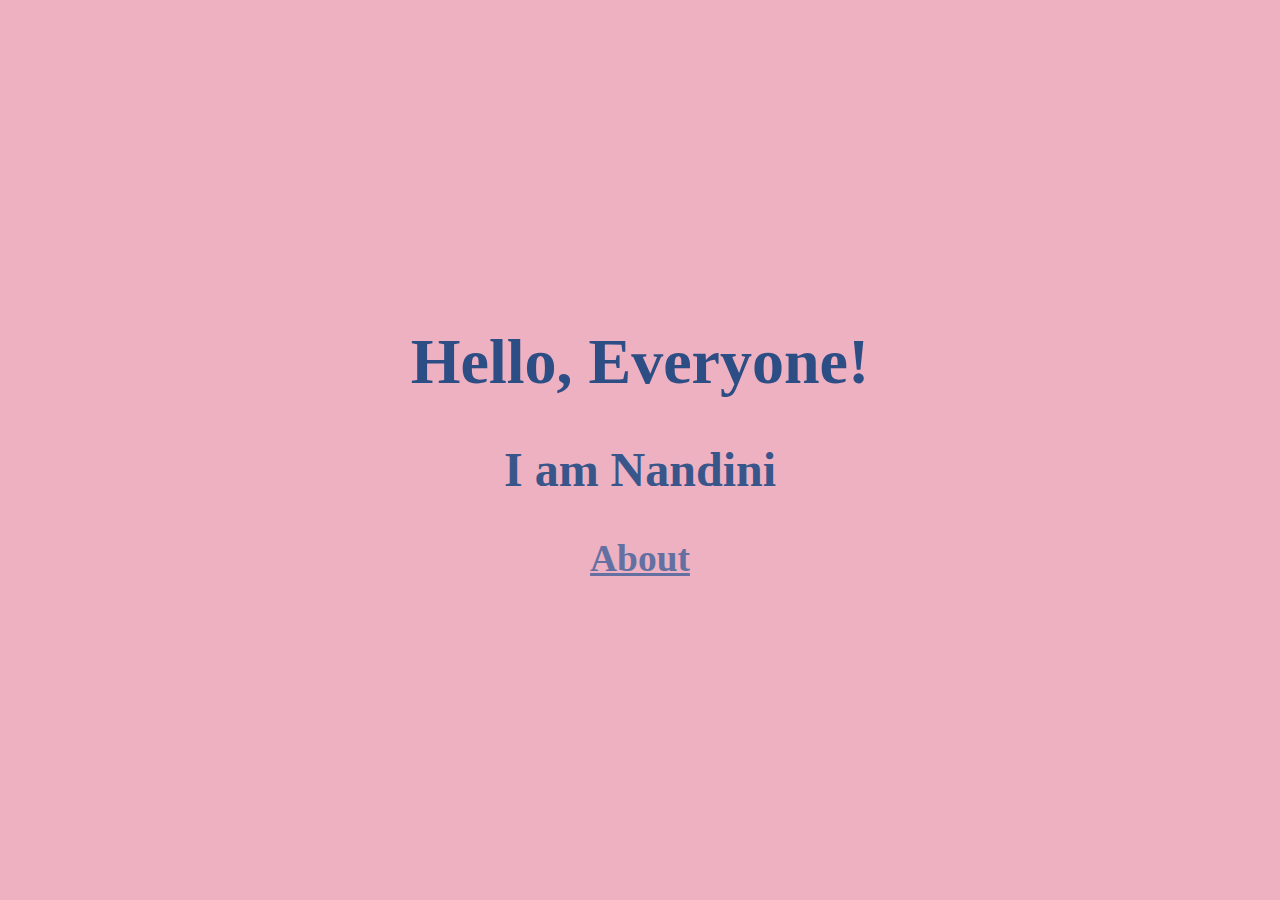
<file: index.html>
<!DOCTYPE html>
<html lang="en">
    <head>
        <meta charset="UTF-8">
        <meta name="viewport" content="width=device-width,initial-scale=1.0">
        <title>lab-html</title>
        <link rel="stylesheet" href="CSS/main.css">
        <script src="./js/main.js" defer></script>
        </head>
            <body>
                <div class="title">
                    <h1 id="typewriter">Hello, Everyone!</h1>
                        <h2>I am Nandini</h2>
                       <nav>
                                <h3><a href="./About/index.html">About</a></h3>
                        </nav>
                </div>
            </body>
</html>
</file>
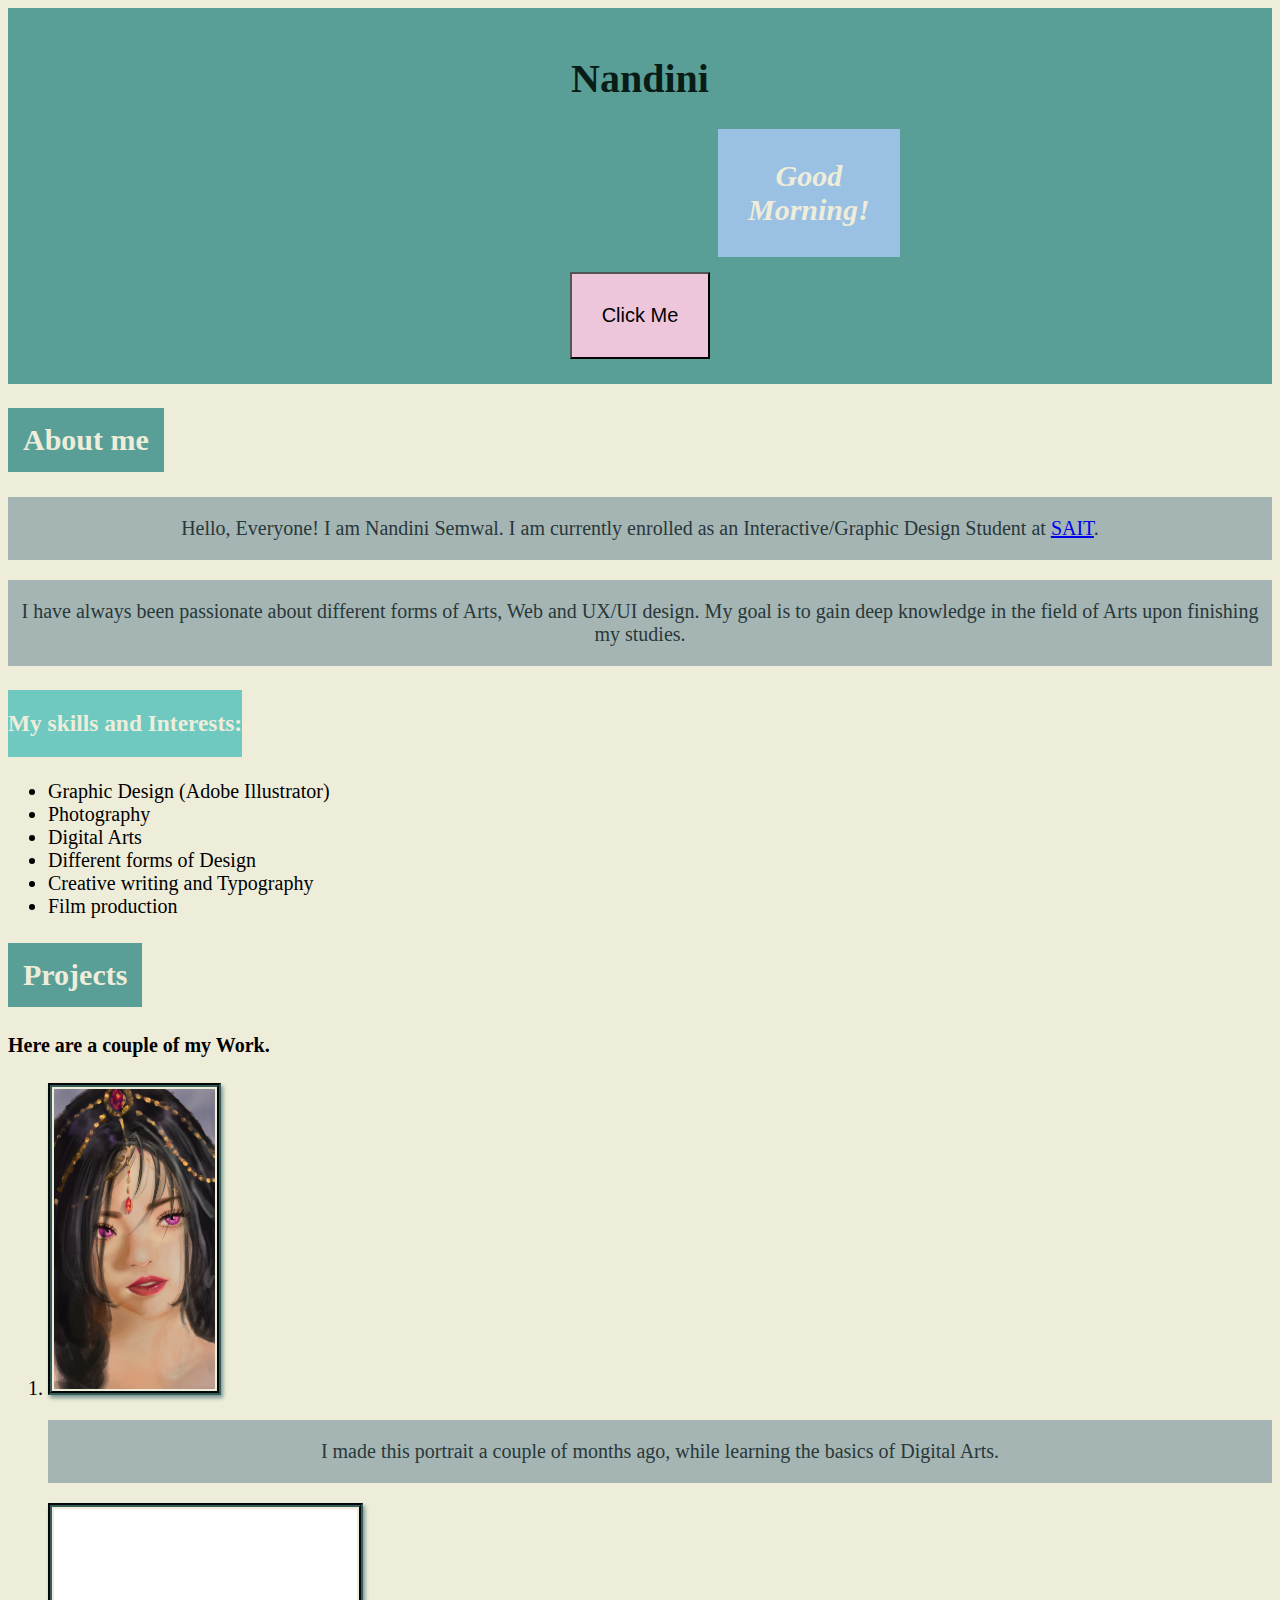
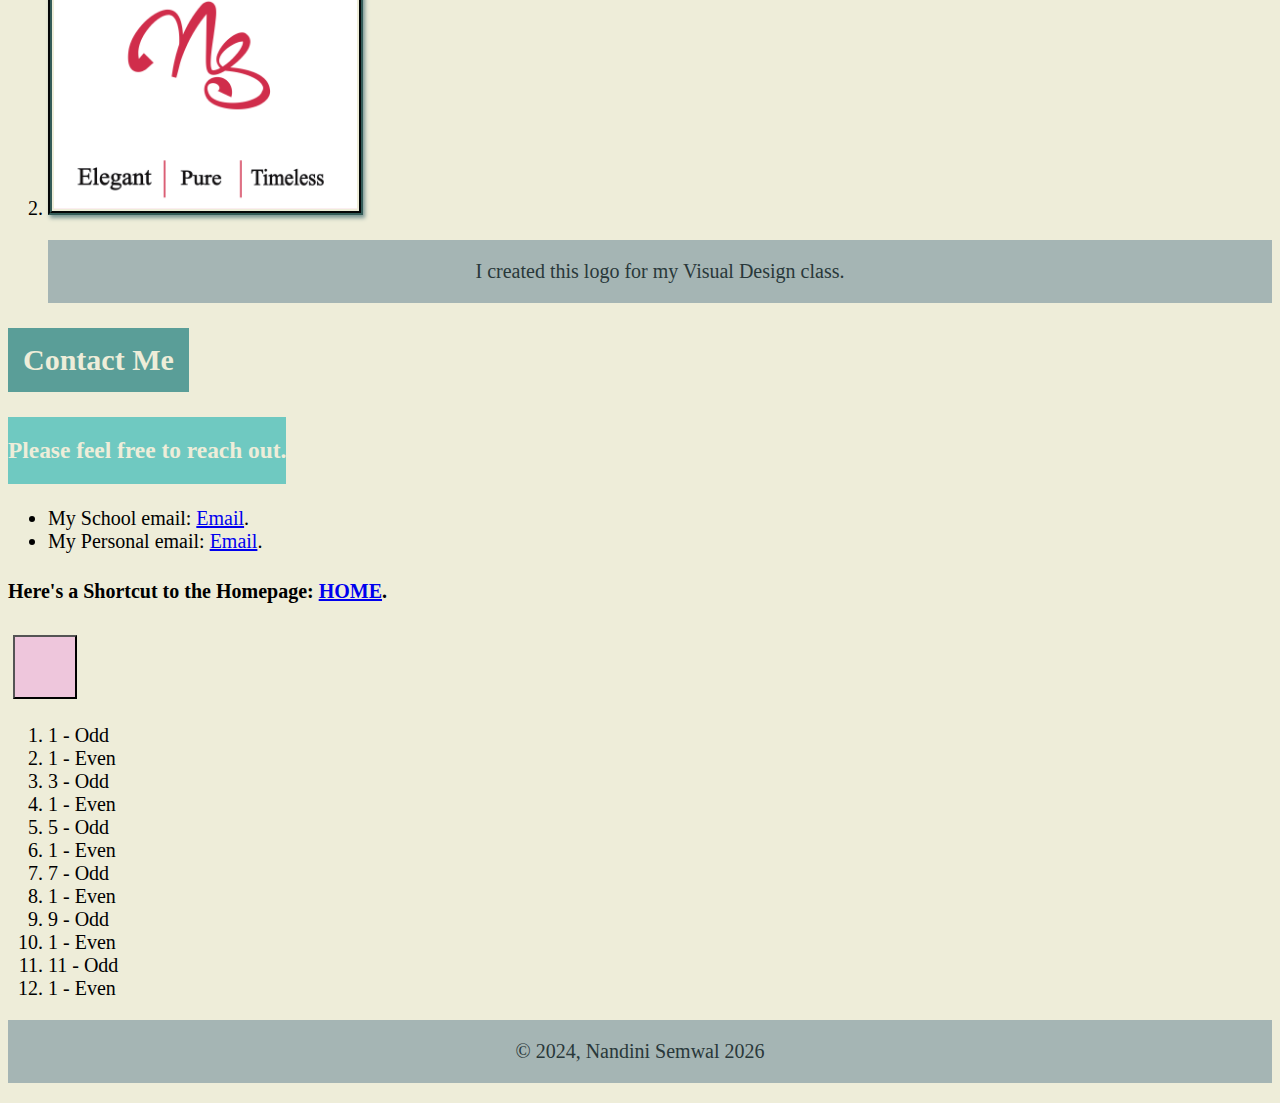
<file: About/index.html>
<!DOCTYPE html>
<html lang="en">
    <head>
        <title>About</title>
        <link rel="stylesheet" href="about.css">
        <script src="../js/main.js" defer></script>
    </head>
    <body>
        <header>
            <h1>Nandini</h1>
            <h2 id="greeting"></h2>
            <button id="btn-alert">Click Me</button>
        </header>
        <main>
            <section>
                <h2>About me</h2>
            </section>
        </main>
        <nav>
        <p>Hello, Everyone! I am Nandini Semwal. I am currently enrolled as an Interactive/Graphic Design Student at <a href="https://www.sait.ca" target="_blank">SAIT</a>.</p>
        </nav>
        <p>I have always been passionate about different forms of Arts, Web and UX/UI design. My goal is to gain deep knowledge in the field of Arts upon finishing my studies.</p>
            <h3>My skills and Interests:</h3>
            <ul>
                <li>Graphic Design (Adobe Illustrator)</li>
                <li>Photography</li>
                <li>Digital Arts</li>
                <li>Different forms of Design</li>
                <li>Creative writing and Typography</li>
                <li>Film production</li>
            </ul>
    <h2>Projects</h2>
    <h4>Here are a couple of my Work.</h4>
    <ol>
        <li>
    <img src="../Images/Digital Art.JPG" height="300" alt="I made this portrait a couple of months ago, while learning the basics of Digital Arts.">
    </li>
    <p>I made this portrait a couple of months ago, while learning the basics of Digital Arts.</p>
    <li>
    <img src="../Images/LOGO.png" height="300" alt="I created this logo for my Visual Design class.">
    </li>
    <p>I created this logo for my Visual Design class.</p>
    </ol>
    <section>
    <h2>Contact Me</h2>
    <h3>Please feel free to reach out.</h3>
    <ul>
        <li>My School email: <a href="mailto:nandini.semwal@edu.sait.ca">Email</a>.</li>
        <li> My Personal email: <a href="mailto:nandini07semwal@icloud.com">Email</a>.</li>
    </ul>
    </section>
    <nav>
    <h4>Here's a Shortcut to the Homepage: <a href="../index.html">HOME</a>.</h4>
    <button id="btn-hover"></button>
    <ol id="numbers"></ol>
    </nav>
    <footer>
        <p class="copyright">
            &copy; 2024, Nandini Semwal <span id="footerYear"></span>
        </p>
    </footer>
</body>
</html>
</file>
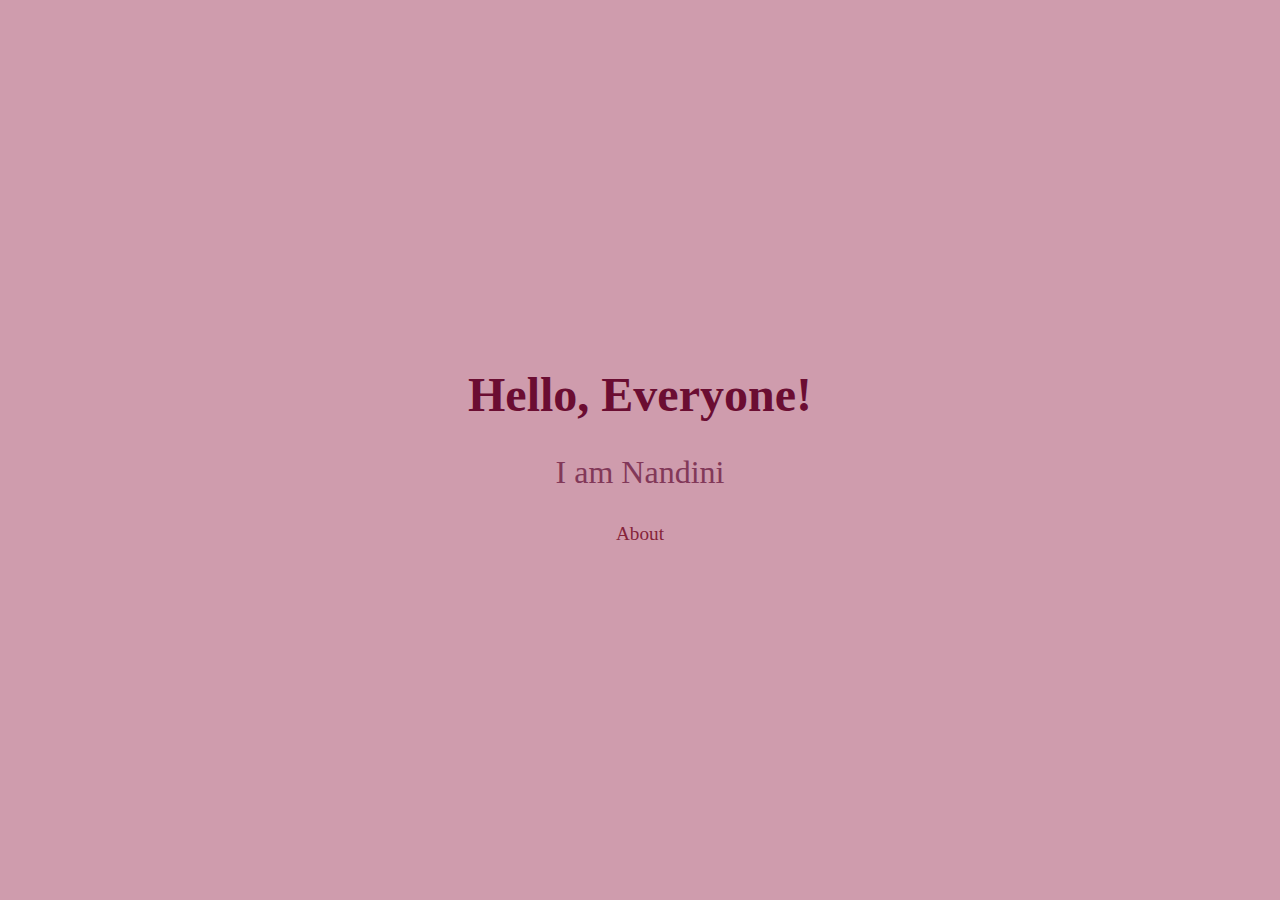
<file: HOME/index.html>
<!DOCTYPE html>
<html lang="en">
    <head>
        <meta charset="UTF-8">
        <meta name="viepoint" content="width=device-width,intial-scale=1.0">
        <title>lab-html</title>
        </head>
        <style>
            body {
                display:flex;
                justify-content: center;
                align-items: center;
                height: 100vh;
                margin:0;
                background-color: rgb(207, 156, 173);
                font-family:Georgia, 'Times New Roman', Times, serif;
            }
            .title{
                text-align: center;
            }
            nav {
            margin: 20px 0;
        }
        nav ul {
            list-style-type: none;
            padding: 0; 
        }
        nav ul li {
            display: inline; 
            margin: 0 15px; 
        }
        nav a {
            text-decoration: none;
            color: #86233a;
            font-size: 1.2em;
        }
        nav a:hover {
            text-decoration: underline;
        }
            h1 {
                font-size: 3em;
                color: #6b0d32;
            }
            p {
                font-size: 2em;
                color:#823859;
            }
        </style>
            <body>
                <div class="title">
                    <strong>
                    <h1>Hello, Everyone!</h1>
                </strong>
                        <p>I am Nandini</p>
                       <nav>
                            <ul>
                                <li><a href="../About/index.html">About</a></li>
                            </ul>
                        </nav>
                        </strrong>
                </div>
            </body>
</html>
</file>
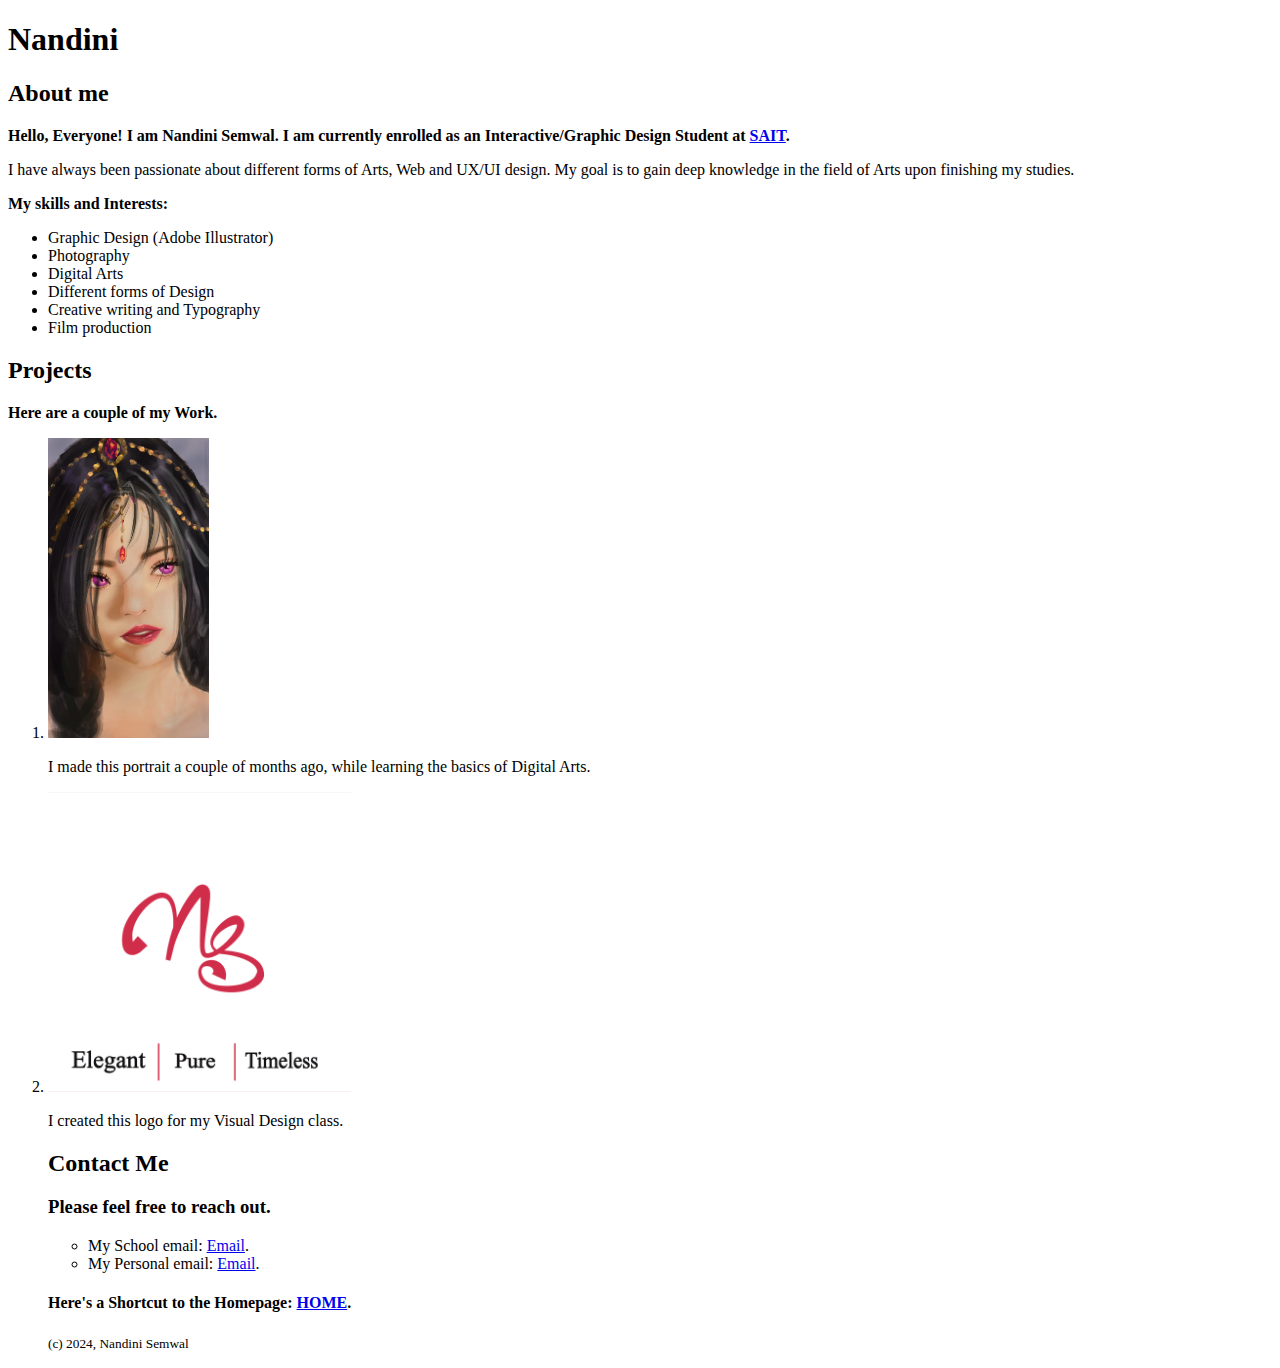
<file: about.html>
<!DOCTYPE html>
<html>
    <head>
        <title>About</title>
    </head>
    <body>
        <header>
            <h1>Nandini</h1>
        </header>
        <main>
            <section>
                <h2>About me</h2>
            </section>
        </main>
        <strong>
        <p>Hello, Everyone! I am Nandini Semwal. I am currently enrolled as an Interactive/Graphic Design Student at <a href="https://www.sait.ca"target="_blank">SAIT</a>.</p>
        </strong>
        <p>I have always been passionate about different forms of Arts, Web and UX/UI design. My goal is to gain deep knowledge in the field of Arts upon finishing my studies.</p>
        <strong>
            <p>My skills and Interests:</p>
        </strong>
            <ul>
                <li>Graphic Design (Adobe Illustrator)</li>
                <li>Photography</li>
                <li>Digital Arts</li>
                <li>Different forms of Design</li>
                <li>Creative writing and Typography</li>
                <li>Film production</li>
            </ul>
    <h2>Projects</h2>
    <strong>
    <p>Here are a couple of my Work.</p>
    </strong>
    <ol>
        <li>
    <img src="../Images/Digital Art.JPG"height="300" alt="my work1">
    </li>
    <p>I made this portrait a couple of months ago, while learning the basics of Digital Arts.</p>
    <li>
    <img src="../Images/LOGO.png"height="300" alt="My logo1">
    </li>
    <p>I created this logo for my Visual Design class.</p>
    <section>
    <h2>Contact Me</h2>
    <h3>Please feel free to reach out.</h3>
    <ul>
        <li>My School email: <a href="mailto:nandini.semwal@edu.sait.ca">Email</a>.</li>
        <li> My Personal email: <a href="mailto:nandini07semwal@icloud.com">Email</a>.</li>
    </ul>
    </section>
    <h4>Here's a Shortcut to the Homepage: <a href="./index.html">HOME</a>.</h4>
    <footer>
        <small>(c) 2024, Nandini Semwal</small>
    </footer>
</body>
</html>
</file>
<file: CSS/main.css>
:root {
    font-size: 2em;
}
/*___________________
steps to add every context at the center of the page
_____________*/
body {
    display: flex;
    justify-content: center;
    align-items: center;
    height: 100vh;
    margin: 0;
    background-color: rgb(237, 177, 194);
    font-family: 'Times New Roman', Times, serif;
}

.title {
    text-align: center;
}

h1 {
    color:rgb(45, 77, 133)
}

h2 {
    color: rgb(57, 86, 139);
}

nav {
    margin: 20px 0;
}

nav a {
    text-decoration:underline;
    color: rgb(99, 112, 161);
}

nav a:hover {
    background-color: rgb(234, 72, 112);
    color: rgb(236, 235, 226);
}
</file>
<file: About/about.css>
:root {
    font-size: 20px;
}
/*_____________
Background color
_______________*/
body {
    background-color: rgb(238, 237, 217);
}
/*____________
Header style
_______________*/
header {
    background-color: #5a9e98;
    color: rgb(9, 29, 23);
    padding: 20px 0;
    text-align: center;
}

/*___________________
CSS TO GREETINGS
_______________*/
#greeting {
    text-align: center;
    border: #a5b5b4;
    padding: 30px;
    font-style: oblique;
    margin: 10px 710px;
}

/*________
Morning color according to time
__________*/
.morning {
    background-color: #9ac0e3;
    border: rgb(65, 62, 62);
}

/*______________
afternoon color
___________*/
.afternoon {
    background-color: #3e89ca;
    border: rgb(53, 50, 50);
}

/*________________
evening color
__________*/
.evening {
    background-color: #082a48;
    text-decoration-color: #9ac0e3;
    border: #2d3030;
}

h2 {
    background-color: #5a9e98;
    color:rgb(238, 237, 217);
    padding: 15px;
    width: fit-content;
}

p {
    background-color: #a5b5b4;
    color:rgb(41, 56, 58);
    padding: 20px 0;
    text-align: center;
}

h3 {
    background-color: #6fc9c1;
    color:rgb(238, 237, 217);
    text-align: left;
    width: fit-content;
    padding: 20px 0;
}
/*_______________
Add border and shadows to the images
________________-*/
img {
    border: 4px rgb(52, 92, 88);
    border-style: groove;
    box-shadow: 2px 3px 4px rgb(122, 150, 147);
    padding: 2px;
}

.h4 {
    background-color: #3fa0a3;
    color: rgb(217, 237, 238);
    width: fit-content;
    padding: 4px;
    text-align: left;
}

footer {
    text-align: center;
    background-color: rgb(209, 239, 231);
    color: rgb(5, 50, 90);
}

nav a:hover {
    border-radius: 4px;
    background-color: rgb(0, 238, 255);
    color:rgb(2, 30, 42);
}

button { 
    background-color: rgb(238, 198, 220);
    font-size: 20px;
    padding: 30px ;
    margin: 5px;
    cursor: grab;
    text-align: center;
}
</file>
